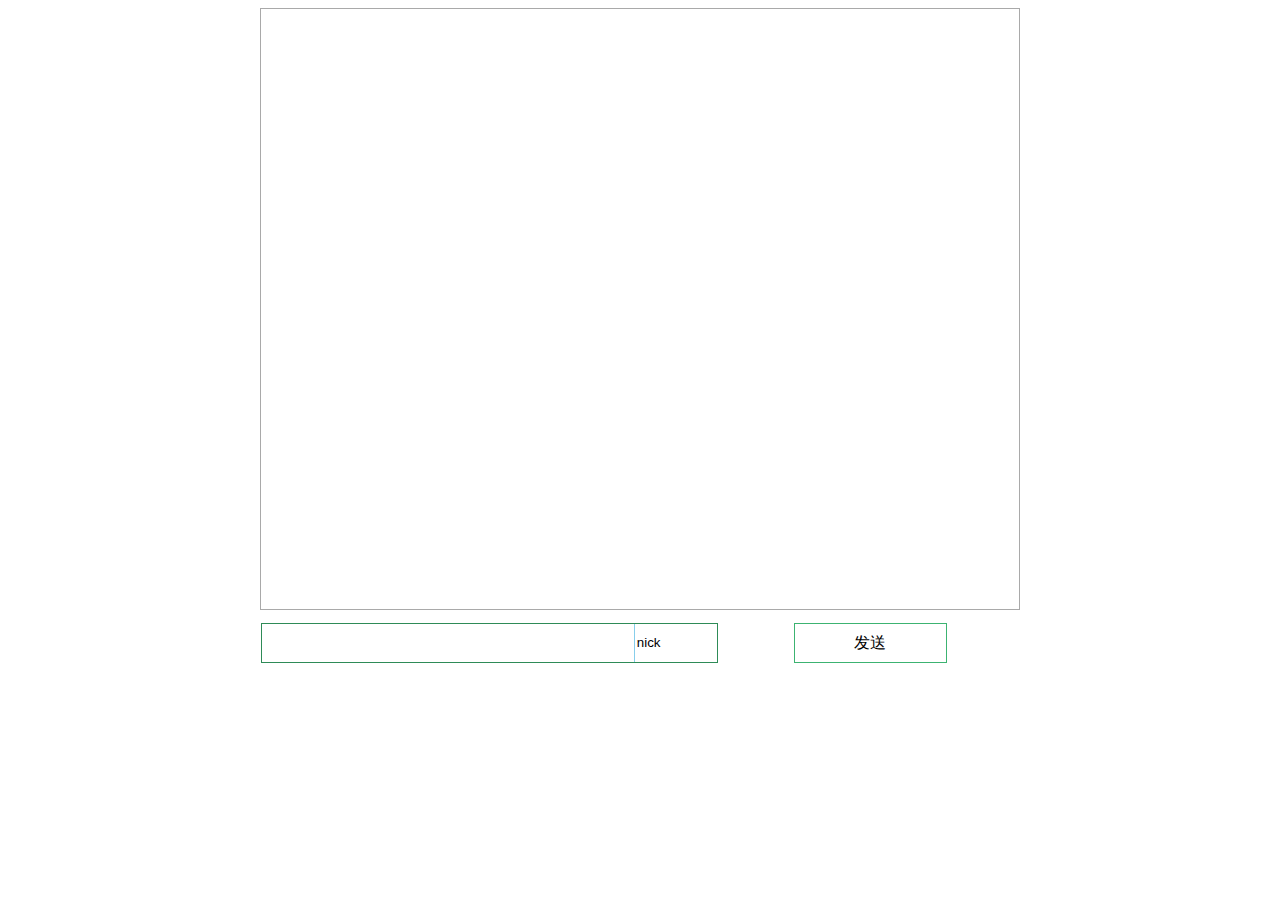
<file: webchat.html>
<!doctype html>
<html lang="en">
<head>
    <meta charset="UTF-8">
    <title>WebChat 0.1 BETA</title>
    <script src="js/socket.io-1.3.7.js"></script>
    <link rel="stylesheet" href="style/style.css">
</head>
<body>
<div class="chatwindows" id="words"></div>
<div class="inputbox">
    <div class="inputs">
        <input type="text" class="texts" id="texts">
        <input type="text" class="names" value="nick" id="nicks">
    </div>
    <div class="sendbut" id="send" onclick="sendMessages()">发送</div>
</div>
<script src="js/webchat.js"></script>
</body>
</html>
</file>
<file: style/style.css>
.chatwindows {
    overflow: auto;
    width: 60%;
    height: 600px;
    margin: 0 auto;
    border: 1px solid darkgrey;
    line-height: 20px;
    font-size: 20px;
}
.chatwindows .times {
    display: block;
    font-size: 10px;
    color: #00A000;
    padding: 0 2px;
}
.chatwindows .nicks {
    display: block;
    font-size: 18px;
    color: #1f6377;
    padding: 0 2px;
}
.chatwindows .words {
    display: block;
    font-size: 14px;
    color: #0e0e0e;
    padding-left: 2px;
    border-bottom: 1px solid silver;
}
.inputbox {
    margin: 1% auto;
    width: 60%;
    height: 40px;
}
.inputbox .inputs {
    width: 60%;
    float: left;
    height: 38px;
    border: 1px solid seagreen;
}
.inputbox .inputs input.texts {
    width: 80%;
    height: 36px;
    border: none;
}
.inputbox .inputs input.names {
    width: 15%;
    height: 36px;
    border: none;
    border-left: 1px solid skyblue;
}
.sendbut {
    margin-left: 10%;
    text-align: center;
    line-height: 38px;
    float: left;
    width: 20%;
    height: 38px;
    border: 1px solid mediumseagreen;
    cursor: pointer;
}
.mytext {
    text-align: right;
}
</file>
